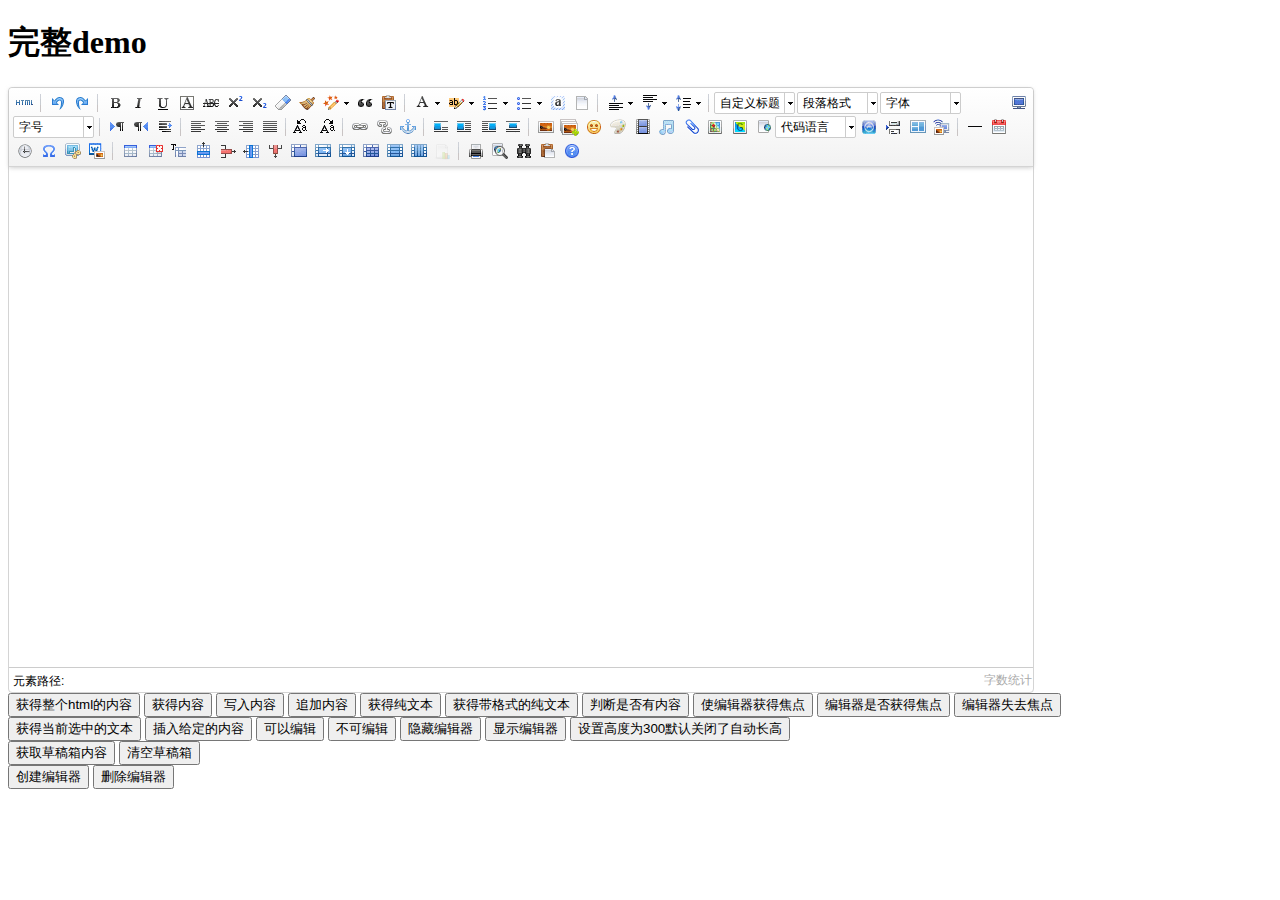
<file: fileupload/target/fileupload/ueditor/index.html>
<!DOCTYPE HTML PUBLIC "-//W3C//DTD HTML 4.01 Transitional//EN"
        "http://www.w3.org/TR/html4/loose.dtd">
<html>
<head>
    <title>完整demo</title>
    <meta http-equiv="Content-Type" content="text/html;charset=utf-8"/>
    <script type="text/javascript" charset="utf-8" src="ueditor.config.js"></script>
    <script type="text/javascript" charset="utf-8" src="ueditor.all.min.js"> </script>
    <!--建议手动加在语言，避免在ie下有时因为加载语言失败导致编辑器加载失败-->
    <!--这里加载的语言文件会覆盖你在配置项目里添加的语言类型，比如你在配置项目里配置的是英文，这里加载的中文，那最后就是中文-->
    <script type="text/javascript" charset="utf-8" src="lang/zh-cn/zh-cn.js"></script>

    <style type="text/css">
        div{
            width:100%;
        }
    </style>
</head>
<body>
<div>
    <h1>完整demo</h1>
    <script id="editor" type="text/plain" style="width:1024px;height:500px;"></script>
</div>
<div id="btns">
    <div>
        <button onclick="getAllHtml()">获得整个html的内容</button>
        <button onclick="getContent()">获得内容</button>
        <button onclick="setContent()">写入内容</button>
        <button onclick="setContent(true)">追加内容</button>
        <button onclick="getContentTxt()">获得纯文本</button>
        <button onclick="getPlainTxt()">获得带格式的纯文本</button>
        <button onclick="hasContent()">判断是否有内容</button>
        <button onclick="setFocus()">使编辑器获得焦点</button>
        <button onmousedown="isFocus(event)">编辑器是否获得焦点</button>
        <button onmousedown="setblur(event)" >编辑器失去焦点</button>

    </div>
    <div>
        <button onclick="getText()">获得当前选中的文本</button>
        <button onclick="insertHtml()">插入给定的内容</button>
        <button id="enable" onclick="setEnabled()">可以编辑</button>
        <button onclick="setDisabled()">不可编辑</button>
        <button onclick=" UE.getEditor('editor').setHide()">隐藏编辑器</button>
        <button onclick=" UE.getEditor('editor').setShow()">显示编辑器</button>
        <button onclick=" UE.getEditor('editor').setHeight(300)">设置高度为300默认关闭了自动长高</button>
    </div>

    <div>
        <button onclick="getLocalData()" >获取草稿箱内容</button>
        <button onclick="clearLocalData()" >清空草稿箱</button>
    </div>

</div>
<div>
    <button onclick="createEditor()">
    创建编辑器</button>
    <button onclick="deleteEditor()">
    删除编辑器</button>
</div>

<script type="text/javascript">

    //实例化编辑器
    //建议使用工厂方法getEditor创建和引用编辑器实例，如果在某个闭包下引用该编辑器，直接调用UE.getEditor('editor')就能拿到相关的实例
    var ue = UE.getEditor('editor');


    function isFocus(e){
        alert(UE.getEditor('editor').isFocus());
        UE.dom.domUtils.preventDefault(e)
    }
    function setblur(e){
        UE.getEditor('editor').blur();
        UE.dom.domUtils.preventDefault(e)
    }
    function insertHtml() {
        var value = prompt('插入html代码', '');
        UE.getEditor('editor').execCommand('insertHtml', value)
    }
    function createEditor() {
        enableBtn();
        UE.getEditor('editor');
    }
    function getAllHtml() {
        alert(UE.getEditor('editor').getAllHtml())
    }
    function getContent() {
        var arr = [];
        arr.push("使用editor.getContent()方法可以获得编辑器的内容");
        arr.push("内容为：");
        arr.push(UE.getEditor('editor').getContent());
        alert(arr.join("\n"));
    }
    function getPlainTxt() {
        var arr = [];
        arr.push("使用editor.getPlainTxt()方法可以获得编辑器的带格式的纯文本内容");
        arr.push("内容为：");
        arr.push(UE.getEditor('editor').getPlainTxt());
        alert(arr.join('\n'))
    }
    function setContent(isAppendTo) {
        var arr = [];
        arr.push("使用editor.setContent('欢迎使用ueditor')方法可以设置编辑器的内容");
        UE.getEditor('editor').setContent('欢迎使用ueditor', isAppendTo);
        alert(arr.join("\n"));
    }
    function setDisabled() {
        UE.getEditor('editor').setDisabled('fullscreen');
        disableBtn("enable");
    }

    function setEnabled() {
        UE.getEditor('editor').setEnabled();
        enableBtn();
    }

    function getText() {
        //当你点击按钮时编辑区域已经失去了焦点，如果直接用getText将不会得到内容，所以要在选回来，然后取得内容
        var range = UE.getEditor('editor').selection.getRange();
        range.select();
        var txt = UE.getEditor('editor').selection.getText();
        alert(txt)
    }

    function getContentTxt() {
        var arr = [];
        arr.push("使用editor.getContentTxt()方法可以获得编辑器的纯文本内容");
        arr.push("编辑器的纯文本内容为：");
        arr.push(UE.getEditor('editor').getContentTxt());
        alert(arr.join("\n"));
    }
    function hasContent() {
        var arr = [];
        arr.push("使用editor.hasContents()方法判断编辑器里是否有内容");
        arr.push("判断结果为：");
        arr.push(UE.getEditor('editor').hasContents());
        alert(arr.join("\n"));
    }
    function setFocus() {
        UE.getEditor('editor').focus();
    }
    function deleteEditor() {
        disableBtn();
        UE.getEditor('editor').destroy();
    }
    function disableBtn(str) {
        var div = document.getElementById('btns');
        var btns = UE.dom.domUtils.getElementsByTagName(div, "button");
        for (var i = 0, btn; btn = btns[i++];) {
            if (btn.id == str) {
                UE.dom.domUtils.removeAttributes(btn, ["disabled"]);
            } else {
                btn.setAttribute("disabled", "true");
            }
        }
    }
    function enableBtn() {
        var div = document.getElementById('btns');
        var btns = UE.dom.domUtils.getElementsByTagName(div, "button");
        for (var i = 0, btn; btn = btns[i++];) {
            UE.dom.domUtils.removeAttributes(btn, ["disabled"]);
        }
    }

    function getLocalData () {
        alert(UE.getEditor('editor').execCommand( "getlocaldata" ));
    }

    function clearLocalData () {
        UE.getEditor('editor').execCommand( "clearlocaldata" );
        alert("已清空草稿箱")
    }
</script>
</body>
</html>
</file>
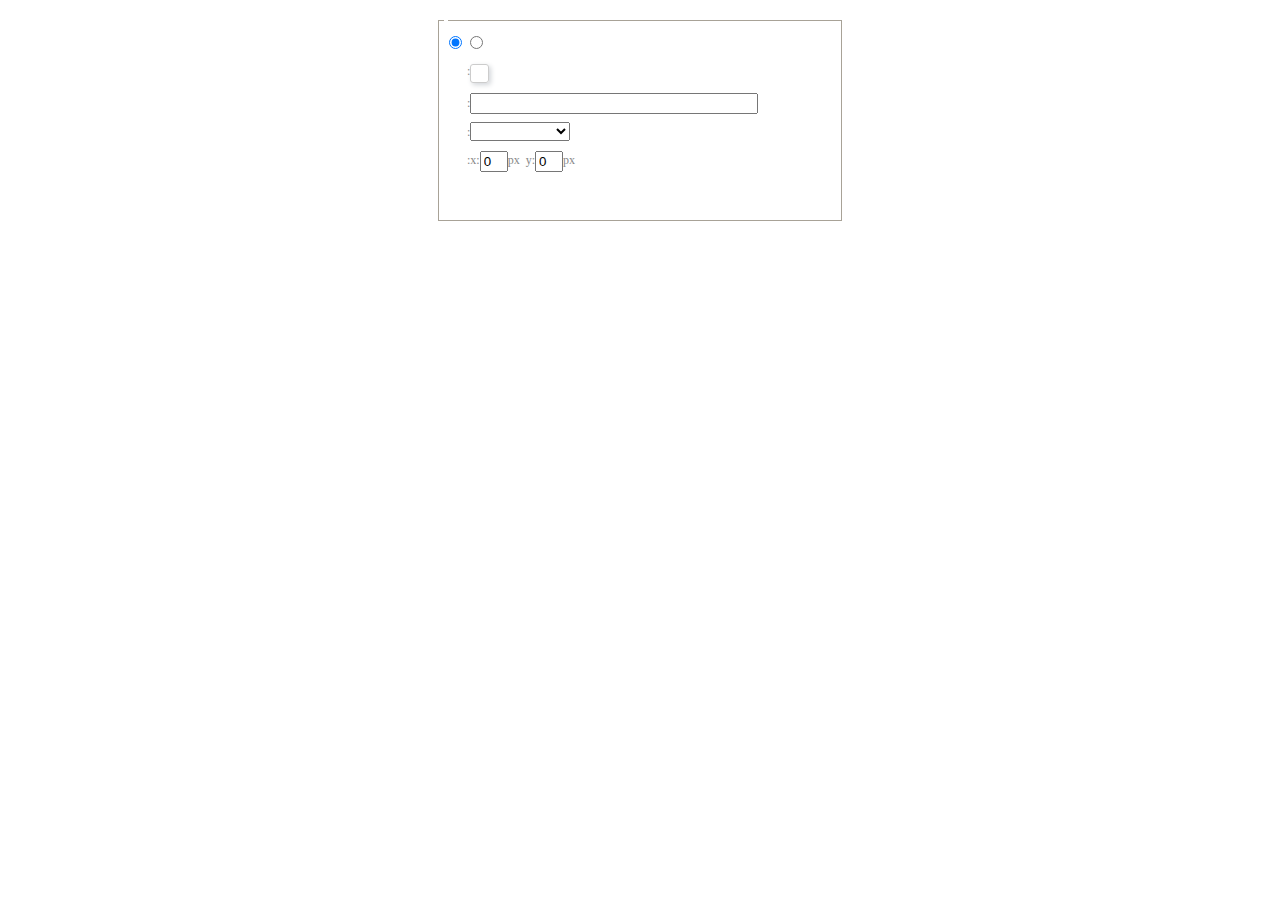
<file: fileupload/target/fileupload/ueditor/dialogs/background/background.html>
<!DOCTYPE HTML>
<html>
<head>
    <meta http-equiv="Content-Type" content="text/html;charset=utf-8"/>
    <script type="text/javascript" src="../internal.js"></script>
    <link rel="stylesheet" type="text/css" href="background.css">
</head>
<body>
    <div id="bg_container" class="wrapper">
        <div id="tabHeads" class="tabhead">
            <span class="focus" data-content-id="normal"><var id="lang_background_normal"></var></span>
            <span class="" data-content-id="imgManager"><var id="lang_background_local"></var></span>
        </div>
        <div id="tabBodys" class="tabbody">
            <div id="normal" class="panel focus">
                <fieldset class="bgarea">
                    <legend><var id="lang_background_set"></var></legend>
                    <div class="content">
                        <div>
                            <label><input id="nocolorRadio" class="iptradio" type="radio" name="t" value="none" checked="checked"><var id="lang_background_none"></var></label>
                            <label><input id="coloredRadio" class="iptradio" type="radio" name="t" value="color"><var id="lang_background_colored"></var></label>
                        </div>
                        <div class="wrapcolor pl">
                            <div class="color">
                                <var id="lang_background_color"></var>:
                            </div>
                            <div id="colorPicker"></div>
                            <div class="clear"></div>
                        </div>
                        <div class="wrapcolor pl">
                            <label><var id="lang_background_netimg"></var>:</label><input class="txt" type="text" id="url">
                        </div>
                        <div id="alignment" class="alignment">
                            <var id="lang_background_align"></var>:<select id="repeatType">
                                <option value="center"></option>
                                <option value="repeat-x"></option>
                                <option value="repeat-y"></option>
                                <option value="repeat"></option>
                                <option value="self"></option>
                            </select>
                        </div>
                        <div id="custom" >
                            <var id="lang_background_position"></var>:x:<input type="text" size="1" id="x" maxlength="4" value="0">px&nbsp;&nbsp;y:<input type="text" size="1" id="y" maxlength="4" value="0">px
                        </div>
                    </div>
                </fieldset>

            </div>
            <div id="imgManager" class="panel">
                <div id="imageList" style=""></div>
            </div>
        </div>
    </div>
    <script type="text/javascript" src="background.js"></script>
</body>
</html>
</file>
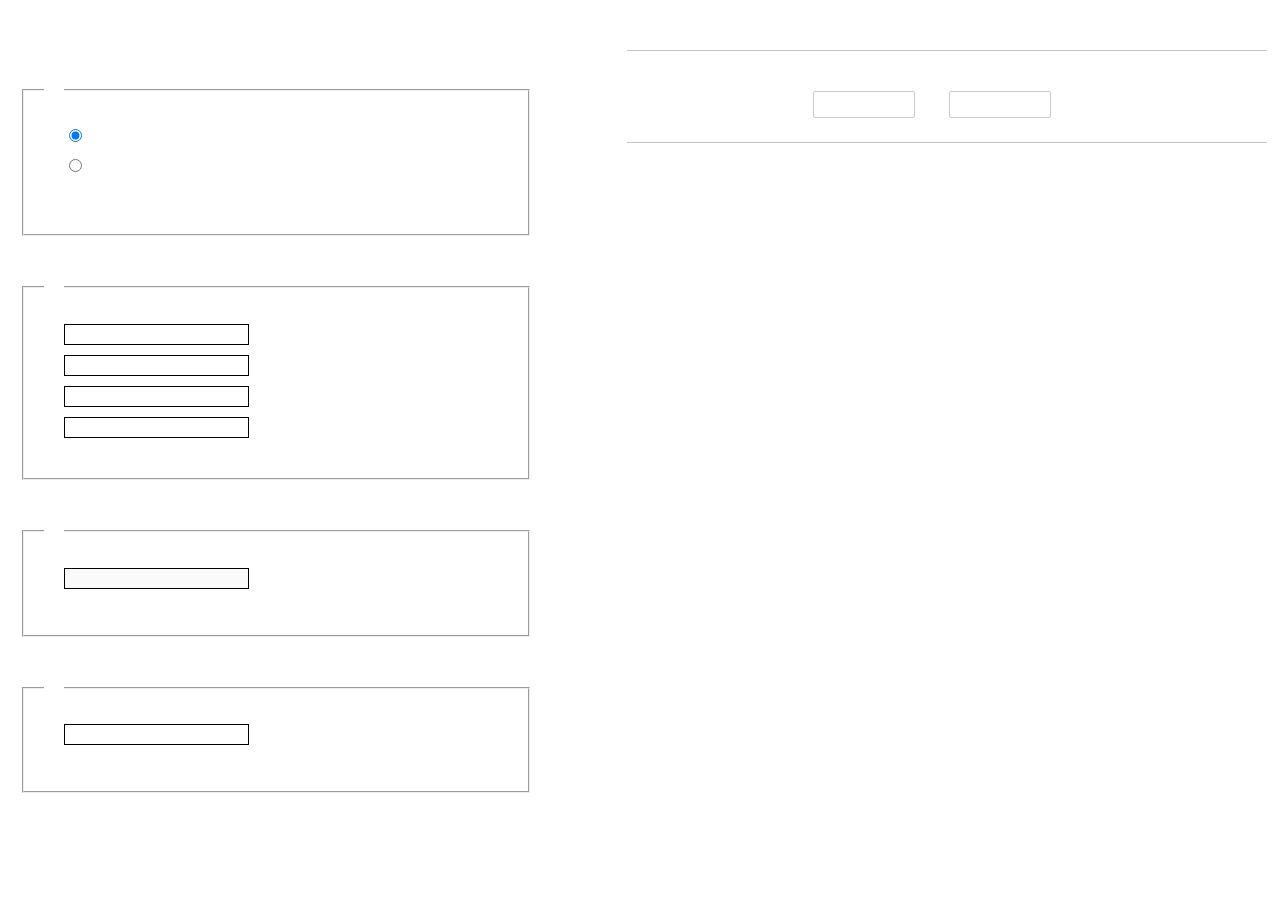
<file: fileupload/target/fileupload/ueditor/dialogs/charts/charts.html>
<!DOCTYPE html>
<html>
    <head>
        <title>chart</title>
        <meta chartset="utf-8">
        <link rel="stylesheet" type="text/css" href="charts.css">
        <script type="text/javascript" src="../internal.js"></script>
    </head>
    <body>
        <div class="main">
            <div class="table-view">
                <h3><var id="lang_data_source"></var></h3>
                <div id="tableContainer" class="table-container"></div>
                <h3><var id="lang_chart_format"></var></h3>
                <form name="data-form">
                    <div class="charts-format">
                        <fieldset>
                            <legend><var id="lang_data_align"></var></legend>
                            <div class="format-item-container">
                                <label>
                                    <input type="radio" class="format-ctrl not-pie-item" name="charts-format" value="1" checked="checked">
                                    <var id="lang_chart_align_same"></var>
                                </label>
                                <label>
                                    <input type="radio" class="format-ctrl not-pie-item" name="charts-format" value="-1">
                                    <var id="lang_chart_align_reverse"></var>
                                </label>
                                <br>
                            </div>
                        </fieldset>
                        <fieldset>
                            <legend><var id="lang_chart_title"></var></legend>
                            <div class="format-item-container">
                                <label>
                                    <var id="lang_chart_main_title"></var><input type="text" name="title" class="data-item">
                                </label>
                                <label>
                                    <var id="lang_chart_sub_title"></var><input type="text" name="sub-title" class="data-item not-pie-item">
                                </label>
                                <label>
                                    <var id="lang_chart_x_title"></var><input type="text" name="x-title" class="data-item not-pie-item">
                                </label>
                                <label>
                                    <var id="lang_chart_y_title"></var><input type="text" name="y-title" class="data-item not-pie-item">
                                </label>
                            </div>
                        </fieldset>
                        <fieldset>
                            <legend><var id="lang_chart_tip"></var></legend>
                            <div class="format-item-container">
                                <label>
                                    <var id="lang_cahrt_tip_prefix"></var>
                                    <input type="text" id="tipInput" name="tip" class="data-item" disabled="disabled">
                                </label>
                                <p><var id="lang_cahrt_tip_description"></var></p>
                            </div>
                        </fieldset>
                        <fieldset>
                            <legend><var id="lang_chart_data_unit"></var></legend>
                            <div class="format-item-container">
                                <label><var id="lang_chart_data_unit_title"></var><input type="text" name="unit" class="data-item"></label>
                                <p><var id="lang_chart_data_unit_description"></var></p>
                            </div>
                        </fieldset>
                    </div>
                </form>
            </div>
            <div class="charts-view">
                <div id="chartsContainer" class="charts-container"></div>
                <div id="chartsType" class="charts-type">
                    <h3><var id="lang_chart_type"></var></h3>
                    <div class="scroll-view">
                        <div class="scroll-container">
                            <div id="scrollBed" class="scroll-bed"></div>
                        </div>
                        <div id="buttonContainer" class="button-container">
                            <a href="#" data-title="prev"><var id="lang_prev_btn"></var></a>
                            <a href="#" data-title="next"><var id="lang_next_btn"></var></a>
                        </div>
                    </div>
                </div>
            </div>
        </div>
        <script src="../../third-party/jquery-1.10.2.min.js"></script>
        <script src="../../third-party/highcharts/highcharts.js"></script>
        <script src="chart.config.js"></script>
        <script src="charts.js"></script>
    </body>
</html>
</file>
<file: fileupload/target/fileupload/ueditor/dialogs/background/background.css>
.wrapper{ width: 424px;margin: 10px auto; zoom:1;position: relative}
.tabbody{height:225px;}
.tabbody .panel { position: absolute;width:100%; height:100%;background: #fff; display: none;}
.tabbody .focus { display: block;}

body{font-size: 12px;color: #888;overflow: hidden;}
input,label{vertical-align:middle}
.clear{clear: both;}
.pl{padding-left: 18px;padding-left: 23px\9;}

#imageList {width: 420px;height: 215px;margin-top: 10px;overflow: hidden;overflow-y: auto;}
#imageList div {float: left;width: 100px;height: 95px;margin: 5px 10px;}
#imageList img {cursor: pointer;border: 2px solid white;}

.bgarea{margin: 10px;padding: 5px;height: 84%;border: 1px solid #A8A297;}
.content div{margin: 10px 0 10px 5px;}
.content .iptradio{margin: 0px 5px 5px 0px;}
.txt{width:280px;}

.wrapcolor{height: 19px;}
div.color{float: left;margin: 0;}
#colorPicker{width: 17px;height: 17px;border: 1px solid #CCC;display: inline-block;border-radius: 3px;box-shadow: 2px 2px 5px #D3D6DA;margin: 0;float: left;}
div.alignment,#custom{margin-left: 23px;margin-left: 28px\9;}
#custom input{height: 15px;min-height: 15px;width:20px;}
#repeatType{width:100px;}


/* 图片管理样式 */
#imgManager {
    width: 100%;
    height: 225px;
}
#imgManager #imageList{
    width: 100%;
    overflow-x: hidden;
    overflow-y: auto;
}
#imgManager ul {
    display: block;
    list-style: none;
    margin: 0;
    padding: 0;
}
#imgManager li {
    float: left;
    display: block;
    list-style: none;
    padding: 0;
    width: 113px;
    height: 113px;
    margin: 9px 0 0 19px;
    background-color: #eee;
    overflow: hidden;
    cursor: pointer;
    position: relative;
}
#imgManager li.clearFloat {
    float: none;
    clear: both;
    display: block;
    width:0;
    height:0;
    margin: 0;
    padding: 0;
}
#imgManager li img {
    cursor: pointer;
}
#imgManager li .icon {
    cursor: pointer;
    width: 113px;
    height: 113px;
    position: absolute;
    top: 0;
    left: 0;
    z-index: 2;
    border: 0;
    background-repeat: no-repeat;
}
#imgManager li .icon:hover {
    width: 107px;
    height: 107px;
    border: 3px solid #1094fa;
}
#imgManager li.selected .icon {
    background-image: url(images/success.png);
    background-position: 75px 75px;
}
#imgManager li.selected .icon:hover {
    width: 107px;
    height: 107px;
    border: 3px solid #1094fa;
    background-position: 72px 72px;
}
</file>
<file: fileupload/target/fileupload/ueditor/dialogs/charts/charts.css>
html, body {
    width: 100%;
    height: 100%;
    margin: 0;
    padding: 0;
    overflow-x: hidden;
}

.main {
    width: 100%;
    overflow: hidden;
}

.table-view {
    height: 100%;
    float: left;
    margin: 20px;
    width: 40%;
}

.table-view .table-container {
    width: 100%;
    margin-bottom: 50px;
    overflow: scroll;
}

.table-view th {
    padding: 5px 10px;
    background-color: #F7F7F7;
}

.table-view td {
    width: 50px;
    text-align: center;
    padding:0;
}

.table-container input {
    width: 40px;
    padding: 5px;
    border: none;
    outline: none;
}

.table-view caption {
    font-size: 18px;
    text-align: left;
}

.charts-view {
    /*margin-left: 49%!important;*/
    width: 50%;
    margin-left: 49%;
    height: 400px;
}

.charts-container {
    border-left: 1px solid #c3c3c3;
}

.charts-format fieldset {
    padding-left: 20px;
    margin-bottom: 50px;
}

.charts-format legend {
    padding-left: 10px;
    padding-right: 10px;
}

.format-item-container {
    padding: 20px;
}

.format-item-container label {
    display: block;
    margin: 10px 0;
}

.charts-format .data-item {
    border: 1px solid black;
    outline: none;
    padding: 2px 3px;
}

/* 图表类型 */

.charts-type {
    margin-top: 50px;
    height: 300px;
}

.scroll-view {
    border: 1px solid #c3c3c3;
    border-left: none;
    border-right: none;
    overflow: hidden;
}

.scroll-container {
    margin: 20px;
    width: 100%;
    overflow: hidden;
}

.scroll-bed {
    width: 10000px;
    _margin-top: 20px;
    -webkit-transition: margin-left .5s ease;
    -moz-transition: margin-left .5s ease;
    transition: margin-left .5s ease;
}

.view-box {
    display: inline-block;
    *display: inline;
    *zoom: 1;
    margin-right: 20px;
    border: 2px solid white;
    line-height: 0;
    overflow: hidden;
    cursor: pointer;
}

.view-box img {
    border: 1px solid #cecece;
}

.view-box.selected {
    border-color: #7274A7;
}

.button-container {
    margin-bottom: 20px;
    text-align: center;
}

.button-container a {
    display: inline-block;
    width: 100px;
    height: 25px;
    line-height: 25px;
    border: 1px solid #c2ccd1;
    margin-right: 30px;
    text-decoration: none;
    color: black;
    -webkit-border-radius: 2px;
    -moz-border-radius: 2px;
    border-radius: 2px;
}

.button-container a:HOVER {
    background: #fcfcfc;
}

.button-container a:ACTIVE {
    border-top-color: #c2ccd1;
    box-shadow:inset 0 5px 4px -4px rgba(49, 49, 64, 0.1);
}

.edui-charts-not-data {
    height: 100px;
    line-height: 100px;
    text-align: center;
}
</file>
